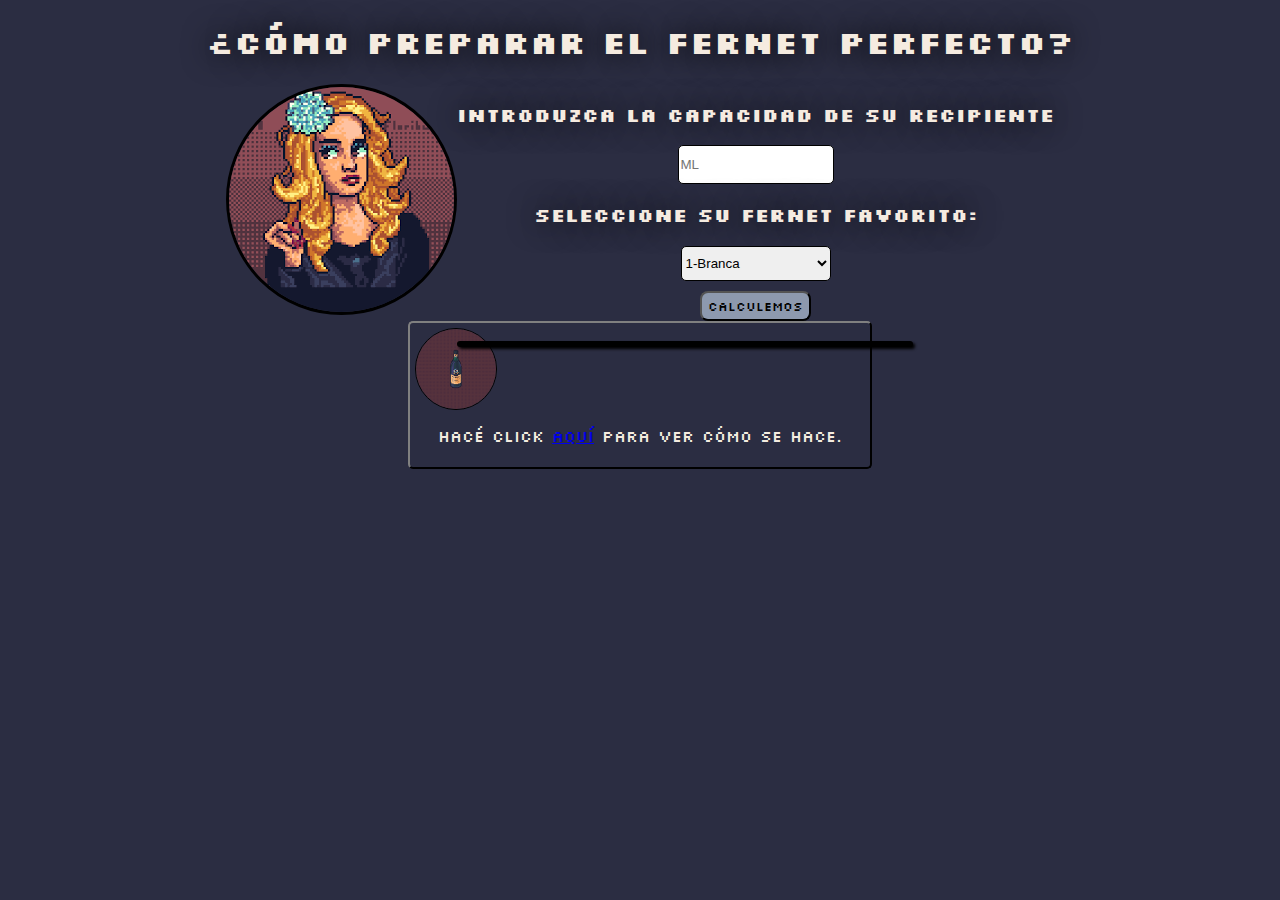
<file: FernetVol2.html>
<!DOCTYPE html>
<html lang="es">
<head>
    <meta charset="UTF-8">
    <meta http-equiv="X-UA-Compatible" content="IE=edge">
    <meta name="viewport" content="width=device-width, initial-scale=1.0">
    <title>¿Cómo preparo el mejor fernet?</title>
    <link rel="stylesheet" href="FernetVol2.css">
    <link rel="icon" href="monophy.gif">
    <link rel="preconnect" href="https://fonts.googleapis.com">
    <link rel="preconnect" href="https://fonts.gstatic.com" crossorigin>
    <link href="https://fonts.googleapis.com/css2?family=Silkscreen&display=swap" rel="stylesheet">
</head>
<body>
    <h1 class="title">¿Cómo preparar el fernet perfecto?</h1>
    <div class="container">
        <div>
            <img class="cortana" src="cortana.png" alt="Asistente">
        </div>
        <div class="preguntas">
            <h3>Introduzca la capacidad de su recipiente</h3>
            <input class="valores" type="text" placeholder="ML" id="vaso">
            <h3>Seleccione su fernet favorito:</h3>
            <select class="marcas" name="marcas" id="marca">
                <option>1-Branca</option>
                <option>2-Vittone</option>
                <option>3-1882</option>
                <option>4-Buhero Negro</option>
                <option>5-Artesanal</option>
            </select>
            <br>
            <button class="btn" id="boton">Calculemos</button>
            <br>
            <h2 id="result"></h2>
        </div>
        
    </div>
    <div class="tutorial">
        <img class="frn" src="FONDO.png" alt="">
        <p>Hacé click <a href="https://www.youtube.com/watch?v=LhFYIw8_fcA" target="_blank">aquí</a> para ver cómo se hace.</p>
    </div>
    <script src="FernetVol2.js"></script>
</body>
</html>
</file>
<file: FernetVol2.css>
body{
    background-color: #2b2d42;
    text-align: center;
    font-family: 'Silkscreen', cursive;
    color: #f5ebe0;
}

h1, h2, h3, h4{
    text-shadow: 0px 0px 30px black;
}

.container{
    display: flex;
    justify-content: center;
    flex-wrap: wrap;
}

.cortana{
    border: 3px solid black;
    border-radius: 50%;
}

.cartel{
    margin-top: 25px;
    margin-bottom: 50px;
    display: grid;
    justify-content: center;
    align-content: center;
    grid-template-columns: 10% repeat(2, 40%) 10%;
    grid-template-rows: repeat(3, 100px);
    grid-template-areas: 
    ". video wiki ."
    ". video cat ."
    ". video . .";
    gap: 15px;
}

.tutorial{
    width: 450px;
    margin: auto;
    margin-bottom: 10px;
    text-align: center;
    display: flex;
    border: 2px solid grey;
    border-right: 2px solid black;
    border-bottom: 2px solid black;
    border-radius: 5px;
    padding: 5px;
    flex-direction: column;
    justify-content: center;
    align-content: center;
}

.tutorial iframe{
    width: 450px;
    height: 340px;
    justify-self: center;
}

.tutorial1{
    width: 450px;
    height: 90px;
    padding: 5px;
    text-align: center;
    display: flex;
    border: 2px solid grey;
    border-right: 2px solid black;
    border-bottom: 2px solid black;
    border-radius: 5px;
    justify-content: center;
    align-content: center;
}

#video{
    grid-area: video;
    grid-column: 2/3;
}

#wiki{
    grid-area: wiki;
    grid-column: 3/4;
}

#tiposDeGatos{
    grid-area: cat;
    grid-column: 3/4;
    grid-row: 2/3;
}

.frn{
    width: 80px;
    height: 80px;
    border: 1px solid black;
    border-radius: 50%;
    
}

.valores{
    width: 150px;
    height: 35px;
    border-radius: 5px;
    border: 1px solid black;
}

.marcas{
    width: 150px;
    height: 35px;
    border-radius: 5px;
    border: 1px solid black;
}

.btn{
    width: auto;
    height: 30px;
    margin-top: 10px;
    font-family: 'Silkscreen', cursive;
    font-size: bold;
    border-radius: 8px;
    background-color: #8d99ae;
    
}

.btn:hover {
    width: auto;
    height: 30px;
    margin-top: 10px;
    font-family: 'Silkscreen', cursive;
    font-size: bold;
    border-radius: 8px;
    background-color: white;
    border: none;
    
}

.dialogBox{
    margin-bottom: 5px;
    margin-right: 10px;
    width: 270px;
    height: auto;
    border: 2px solid grey;
    border-right: 2px solid black ;
    border-bottom: 2px solid black;
}

.cat{
    display: flex;
    justify-content: end;
}


.kiti{
    width: 75px;
    height: 75px;
    border-radius: 15%;
    border: 2px solid grey;
    border-right: 2px solid black;
    border-bottom: 2px solid black;
    padding: 2px;
    margin-left: auto;
}


.kiti:hover{
    filter: drop-shadow(0px 0px 5px rgb(208, 243, 13));
    border: none;

}

#result{
    opacity: 1;
    position: absolute;
    box-shadow: 2px 2px 3px black;
    width: 450px;
    background-color: #2b2d42;
    color: #f5ebe0;
    text-shadow: 0px 0px 30px black;
    border: 3px solid black;
    border-radius: 5px;
}

#kat{
    background-image: url("28462.jpg");
    height: 500px;
    width: 600px;
    position: fixed;
}

.karen{
    width: 225px;
    height: 225px;
    margin-left: auto;
    margin-right: auto;
    margin-top: auto;
    border: 5px solid black;
    border-radius: 5px;
    filter: drop-shadow(5px 5px 15px black);
}

.texto{
    width: 450px;
    height: 120px;
    background-color: antiquewhite;
    border: 5px solid black;
    border-radius: 15px;
    color: black;
    font-size: larger;
    margin-left: auto;
    margin-right: auto;
    margin-top: 3px;
    padding: 15px;
    filter: drop-shadow(5px 5px 15px black);
    text-align: start;
}

.time{
    margin-top: 150px;
}

footer{
    text-align: start;
    font-size: small;
    color: #9b9dad;
}

.timer{
    display: flex;
    justify-content: space-evenly;
}

.temporizador{
    width: 300px;
    height: 350px;
    border: 2px solid grey;
    border-right: 4px solid black;
    border-bottom: 4px solid black;
    border-radius: 5px;
    display: block;
}

.counter{
    width: 150px;
    height: 130px;
    padding: 15%;
    margin-left: 10%;
    font-size: x-large;
    justify-content: center;
    display: flex;
    
}

.botonL{
    width: 120px;
    height: 30px;
    margin-top: 10px;
    font-family: 'Silkscreen', cursive;
    font-size: bold;
    border-radius: 8px;
    background-color: #8d99ae;
    
}

.botonL:hover{
    width: 120px;
    height: 30px;
    margin-top: 10px;
    font-family: 'Silkscreen', cursive;
    font-size: bold;
    border-radius: 8px;
    background-color: white;
    border: none;
    
}

.caja-tiempo{
    display: flex;
}

.botones{
    width: auto;
    height: 30px;
    margin-top: 10px;
    font-family: 'Silkscreen', cursive;
    font-size: bold;
    border-radius: 8px;
    background-color: #8d99ae;
}

.botones:hover{
    width: auto;
    height: 30px;
    margin-top: 10px;
    font-family: 'Silkscreen', cursive;
    font-size: bold;
    border-radius: 8px;
    background-color: white;
    border: none;
}

.botones:checked{
    width: auto;
    height: 30px;
    margin-top: 10px;
    font-family: 'Silkscreen', cursive;
    font-size: bold;
    border-radius: 8px;
    background-color: white;
    border: none;
}

@media (max-width: 576px) {
    .cartel{
        display: flex;
        flex-wrap: wrap;
        flex-direction: column;
    }
}
</file>
